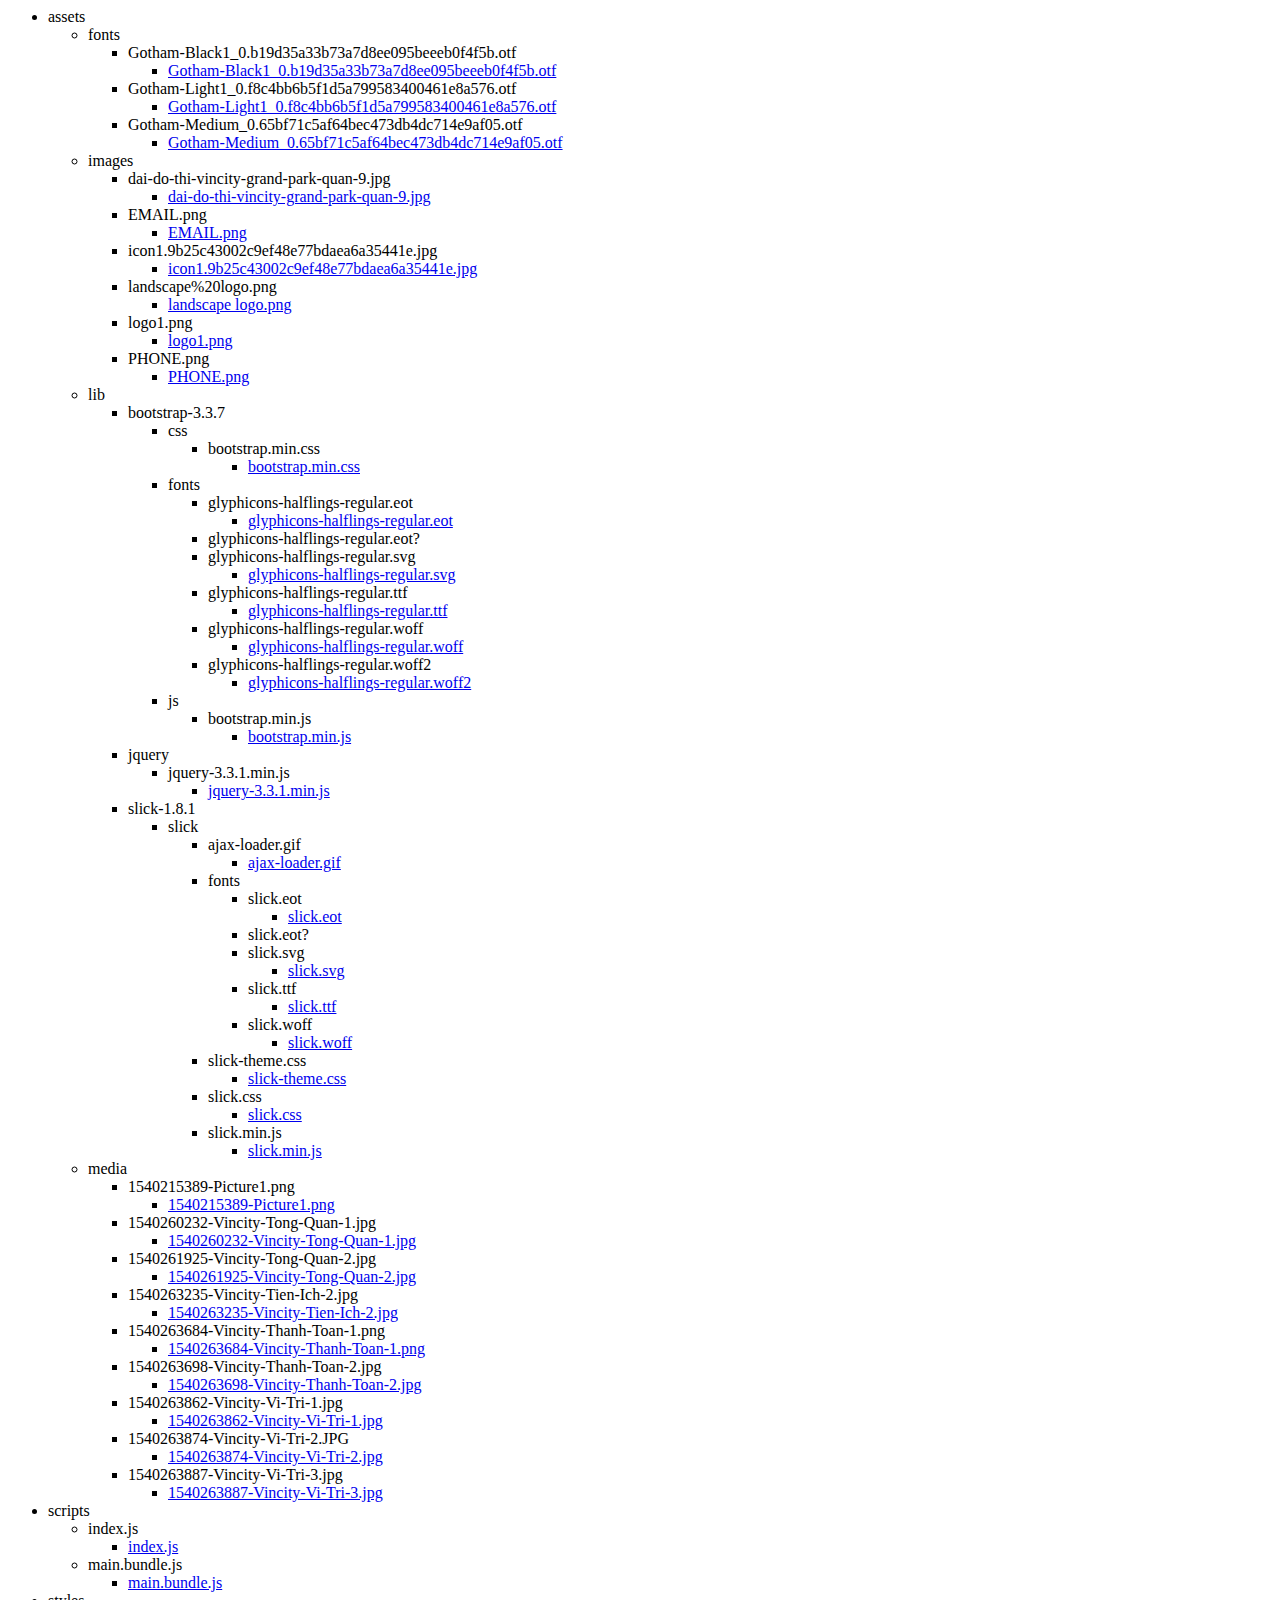
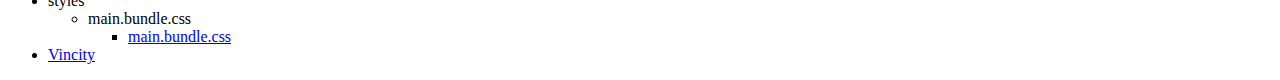
<file: index-wcopy.html>
﻿<html>
<body>
  <ul>
   <li>assets
    <ul>
     <li>fonts
      <ul>
       <li>Gotham-Black1_0.b19d35a33b73a7d8ee095beeeb0f4f5b.otf
        <ul>
        <li><a href="assets\fonts\Gotham-Black1_0.b19d35a33b73a7d8ee095beeeb0f4f5b.otf">Gotham-Black1_0.b19d35a33b73a7d8ee095beeeb0f4f5b.otf</a></li>
        </ul>
       </li>
       <li>Gotham-Light1_0.f8c4bb6b5f1d5a799583400461e8a576.otf
        <ul>
        <li><a href="assets\fonts\Gotham-Light1_0.f8c4bb6b5f1d5a799583400461e8a576.otf">Gotham-Light1_0.f8c4bb6b5f1d5a799583400461e8a576.otf</a></li>
        </ul>
       </li>
       <li>Gotham-Medium_0.65bf71c5af64bec473db4dc714e9af05.otf
        <ul>
        <li><a href="assets\fonts\Gotham-Medium_0.65bf71c5af64bec473db4dc714e9af05.otf">Gotham-Medium_0.65bf71c5af64bec473db4dc714e9af05.otf</a></li>
        </ul>
       </li>
      </ul>
     </li>
     <li>images
      <ul>
       <li>dai-do-thi-vincity-grand-park-quan-9.jpg
        <ul>
        <li><a href="assets\images\dai-do-thi-vincity-grand-park-quan-9.jpg">dai-do-thi-vincity-grand-park-quan-9.jpg</a></li>
        </ul>
       </li>
       <li>EMAIL.png
        <ul>
        <li><a href="assets\images\EMAIL.png">EMAIL.png</a></li>
        </ul>
       </li>
       <li>icon1.9b25c43002c9ef48e77bdaea6a35441e.jpg
        <ul>
        <li><a href="assets\images\icon1.9b25c43002c9ef48e77bdaea6a35441e.jpg">icon1.9b25c43002c9ef48e77bdaea6a35441e.jpg</a></li>
        </ul>
       </li>
       <li>landscape%20logo.png
        <ul>
        <li><a href="assets\images\landscape logo.png">landscape logo.png</a></li>
        </ul>
       </li>
       <li>logo1.png
        <ul>
        <li><a href="assets\images\logo1.png">logo1.png</a></li>
        </ul>
       </li>
       <li>PHONE.png
        <ul>
        <li><a href="assets\images\PHONE.png">PHONE.png</a></li>
        </ul>
       </li>
      </ul>
     </li>
     <li>lib
      <ul>
       <li>bootstrap-3.3.7
        <ul>
         <li>css
          <ul>
           <li>bootstrap.min.css
            <ul>
            <li><a href="assets\lib\bootstrap-3.3.7\css\bootstrap.min.css">bootstrap.min.css</a></li>
            </ul>
           </li>
          </ul>
         </li>
         <li>fonts
          <ul>
           <li>glyphicons-halflings-regular.eot
            <ul>
            <li><a href="assets\lib\bootstrap-3.3.7\fonts\glyphicons-halflings-regular.eot">glyphicons-halflings-regular.eot</a></li>
            </ul>
           </li>
           <li>glyphicons-halflings-regular.eot?
            <ul>
            </ul>
           </li>
           <li>glyphicons-halflings-regular.svg
            <ul>
            <li><a href="assets\lib\bootstrap-3.3.7\fonts\glyphicons-halflings-regular.svg">glyphicons-halflings-regular.svg</a></li>
            </ul>
           </li>
           <li>glyphicons-halflings-regular.ttf
            <ul>
            <li><a href="assets\lib\bootstrap-3.3.7\fonts\glyphicons-halflings-regular.ttf">glyphicons-halflings-regular.ttf</a></li>
            </ul>
           </li>
           <li>glyphicons-halflings-regular.woff
            <ul>
            <li><a href="assets\lib\bootstrap-3.3.7\fonts\glyphicons-halflings-regular.woff">glyphicons-halflings-regular.woff</a></li>
            </ul>
           </li>
           <li>glyphicons-halflings-regular.woff2
            <ul>
            <li><a href="assets\lib\bootstrap-3.3.7\fonts\glyphicons-halflings-regular.woff2">glyphicons-halflings-regular.woff2</a></li>
            </ul>
           </li>
          </ul>
         </li>
         <li>js
          <ul>
           <li>bootstrap.min.js
            <ul>
            <li><a href="assets\lib\bootstrap-3.3.7\js\bootstrap.min.js">bootstrap.min.js</a></li>
            </ul>
           </li>
          </ul>
         </li>
        </ul>
       </li>
       <li>jquery
        <ul>
         <li>jquery-3.3.1.min.js
          <ul>
          <li><a href="assets\lib\jquery\jquery-3.3.1.min.js">jquery-3.3.1.min.js</a></li>
          </ul>
         </li>
        </ul>
       </li>
       <li>slick-1.8.1
        <ul>
         <li>slick
          <ul>
           <li>ajax-loader.gif
            <ul>
            <li><a href="assets\lib\slick-1.8.1\slick\ajax-loader.gif">ajax-loader.gif</a></li>
            </ul>
           </li>
           <li>fonts
            <ul>
             <li>slick.eot
              <ul>
              <li><a href="assets\lib\slick-1.8.1\slick\fonts\slick.eot">slick.eot</a></li>
              </ul>
             </li>
             <li>slick.eot?
              <ul>
              </ul>
             </li>
             <li>slick.svg
              <ul>
              <li><a href="assets\lib\slick-1.8.1\slick\fonts\slick.svg">slick.svg</a></li>
              </ul>
             </li>
             <li>slick.ttf
              <ul>
              <li><a href="assets\lib\slick-1.8.1\slick\fonts\slick.ttf">slick.ttf</a></li>
              </ul>
             </li>
             <li>slick.woff
              <ul>
              <li><a href="assets\lib\slick-1.8.1\slick\fonts\slick.woff">slick.woff</a></li>
              </ul>
             </li>
            </ul>
           </li>
           <li>slick-theme.css
            <ul>
            <li><a href="assets\lib\slick-1.8.1\slick\slick-theme.css">slick-theme.css</a></li>
            </ul>
           </li>
           <li>slick.css
            <ul>
            <li><a href="assets\lib\slick-1.8.1\slick\slick.css">slick.css</a></li>
            </ul>
           </li>
           <li>slick.min.js
            <ul>
            <li><a href="assets\lib\slick-1.8.1\slick\slick.min.js">slick.min.js</a></li>
            </ul>
           </li>
          </ul>
         </li>
        </ul>
       </li>
      </ul>
     </li>
     <li>media
      <ul>
       <li>1540215389-Picture1.png
        <ul>
        <li><a href="assets\media\1540215389-Picture1.png">1540215389-Picture1.png</a></li>
        </ul>
       </li>
       <li>1540260232-Vincity-Tong-Quan-1.jpg
        <ul>
        <li><a href="assets\media\1540260232-Vincity-Tong-Quan-1.jpg">1540260232-Vincity-Tong-Quan-1.jpg</a></li>
        </ul>
       </li>
       <li>1540261925-Vincity-Tong-Quan-2.jpg
        <ul>
        <li><a href="assets\media\1540261925-Vincity-Tong-Quan-2.jpg">1540261925-Vincity-Tong-Quan-2.jpg</a></li>
        </ul>
       </li>
       <li>1540263235-Vincity-Tien-Ich-2.jpg
        <ul>
        <li><a href="assets\media\1540263235-Vincity-Tien-Ich-2.jpg">1540263235-Vincity-Tien-Ich-2.jpg</a></li>
        </ul>
       </li>
       <li>1540263684-Vincity-Thanh-Toan-1.png
        <ul>
        <li><a href="assets\media\1540263684-Vincity-Thanh-Toan-1.png">1540263684-Vincity-Thanh-Toan-1.png</a></li>
        </ul>
       </li>
       <li>1540263698-Vincity-Thanh-Toan-2.jpg
        <ul>
        <li><a href="assets\media\1540263698-Vincity-Thanh-Toan-2.jpg">1540263698-Vincity-Thanh-Toan-2.jpg</a></li>
        </ul>
       </li>
       <li>1540263862-Vincity-Vi-Tri-1.jpg
        <ul>
        <li><a href="assets\media\1540263862-Vincity-Vi-Tri-1.jpg">1540263862-Vincity-Vi-Tri-1.jpg</a></li>
        </ul>
       </li>
       <li>1540263874-Vincity-Vi-Tri-2.JPG
        <ul>
        <li><a href="assets\media\1540263874-Vincity-Vi-Tri-2.jpg">1540263874-Vincity-Vi-Tri-2.jpg</a></li>
        </ul>
       </li>
       <li>1540263887-Vincity-Vi-Tri-3.jpg
        <ul>
        <li><a href="assets\media\1540263887-Vincity-Vi-Tri-3.jpg">1540263887-Vincity-Vi-Tri-3.jpg</a></li>
        </ul>
       </li>
      </ul>
     </li>
    </ul>
   </li>
   <li>scripts
    <ul>
     <li>index.js
      <ul>
      <li><a href="scripts\index.js">index.js</a></li>
      </ul>
     </li>
     <li>main.bundle.js
      <ul>
      <li><a href="scripts\main.bundle.js">main.bundle.js</a></li>
      </ul>
     </li>
    </ul>
   </li>
   <li>styles
    <ul>
     <li>main.bundle.css
      <ul>
      <li><a href="styles\main.bundle.css">main.bundle.css</a></li>
      </ul>
     </li>
    </ul>
   </li>
  <li><a href="index.htm">Vincity</a></li>
  </ul>
</body>
</html>
</file>
